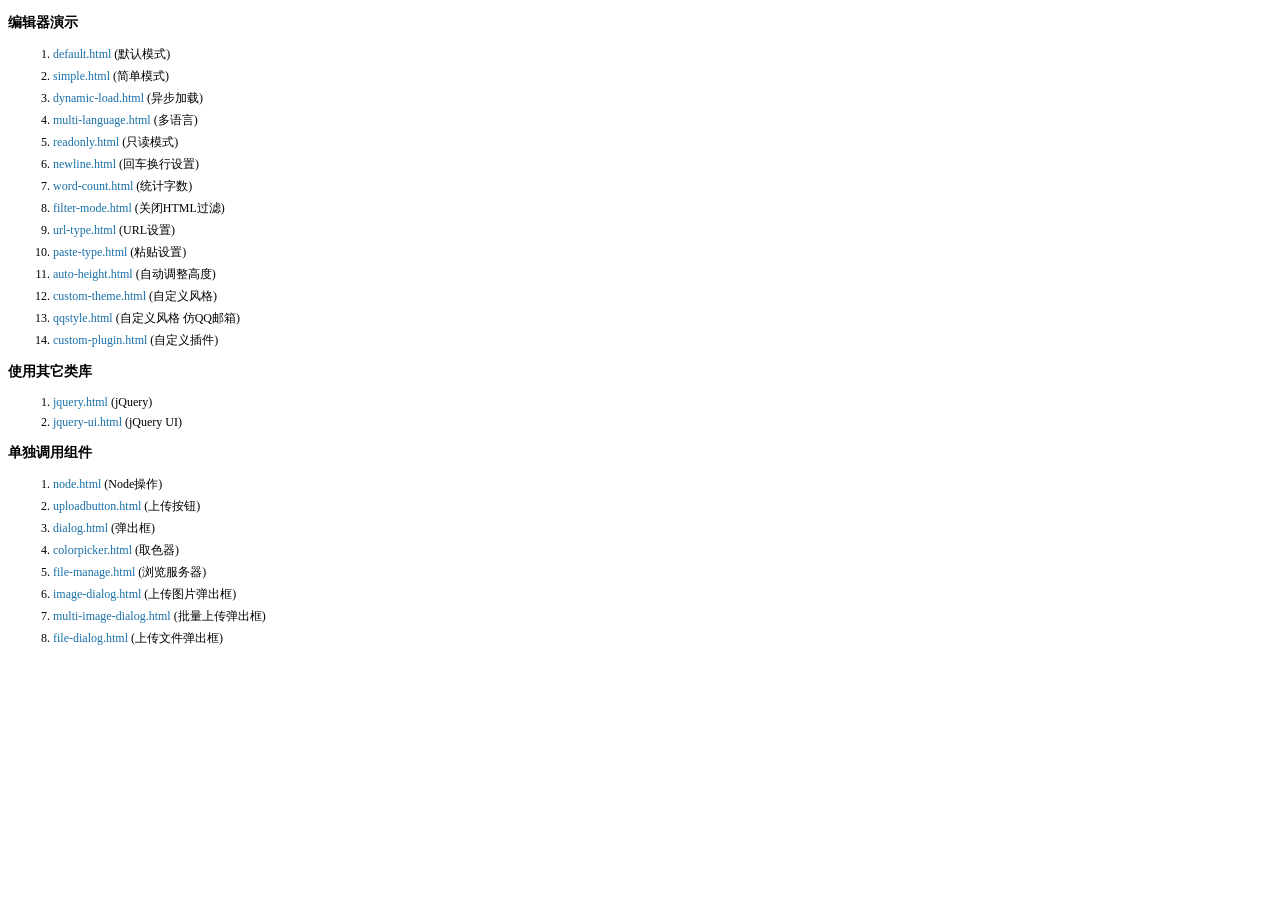
<file: taotao-manage-web/src/main/webapp/WEB-INF/js/kindeditor-4.1.10/examples/index.html>
<!doctype html>
<html>
	<head>
		<meta charset="utf-8" />
		<title>KindEditor Examples</title>
		<style>
			body {
				font-size: 12px;
				font-family: Tahoma, Simsun;
			}
			h3 {
				font-size: 14px;
			}
			a {
				color: #1870a9;
				text-decoration: none;
			}
			a:hover {
				color: #BC2A4D;
			}
			li {
				margin: 5px;
			}
		</style>
	</head>
	<body>
		<h3>编辑器演示</h3>
		<ol>
			<li><a href="default.html" target="_blank">default.html</a> (默认模式)</li>
			<li><a href="simple.html" target="_blank">simple.html</a> (简单模式)</li>
			<li><a href="dynamic-load.html" target="_blank">dynamic-load.html</a> (异步加载)</li>
			<li><a href="multi-language.html" target="_blank">multi-language.html</a> (多语言)</li>
			<li><a href="readonly.html" target="_blank">readonly.html</a> (只读模式)</li>
			<li><a href="newline.html" target="_blank">newline.html</a> (回车换行设置)</li>
			<li><a href="word-count.html" target="_blank">word-count.html</a> (统计字数)</li>
			<li><a href="filter-mode.html" target="_blank">filter-mode.html</a> (关闭HTML过滤)</li>
			<li><a href="url-type.html" target="_blank">url-type.html</a> (URL设置)</li>
			<li><a href="paste-type.html" target="_blank">paste-type.html</a> (粘贴设置)</li>
			<li><a href="auto-height.html" target="_blank">auto-height.html</a> (自动调整高度)</li>
			<li><a href="custom-theme.html" target="_blank">custom-theme.html</a> (自定义风格)</li>
			<li><a href="qqstyle.html" target="_blank">qqstyle.html</a> (自定义风格 仿QQ邮箱)</li>
			<li><a href="custom-plugin.html" target="_blank">custom-plugin.html</a> (自定义插件)</li>
		</ol>
		<h3>使用其它类库</h3>
		<ol>
			<li><a href="jquery.html" target="_blank">jquery.html</a> (jQuery)</li>
			<li><a href="jquery-ui.html" target="_blank">jquery-ui.html</a> (jQuery UI)</li>
		</ol>
		<h3>单独调用组件</h3>
		<ol>
			<li><a href="node.html" target="_blank">node.html</a> (Node操作)</li>
			<li><a href="uploadbutton.html" target="_blank">uploadbutton.html</a> (上传按钮)</li>
			<li><a href="dialog.html" target="_blank">dialog.html</a> (弹出框)</li>
			<li><a href="colorpicker.html" target="_blank">colorpicker.html</a> (取色器)</li>
			<li><a href="file-manage.html" target="_blank">file-manage.html</a> (浏览服务器)</li>
			<li><a href="image-dialog.html" target="_blank">image-dialog.html</a> (上传图片弹出框)</li>
			<li><a href="multi-image-dialog.html" target="_blank">multi-image-dialog.html</a> (批量上传弹出框)</li>
			<li><a href="file-dialog.html" target="_blank">file-dialog.html</a> (上传文件弹出框)</li>
		</ol>
	</body>
</html>
</file>
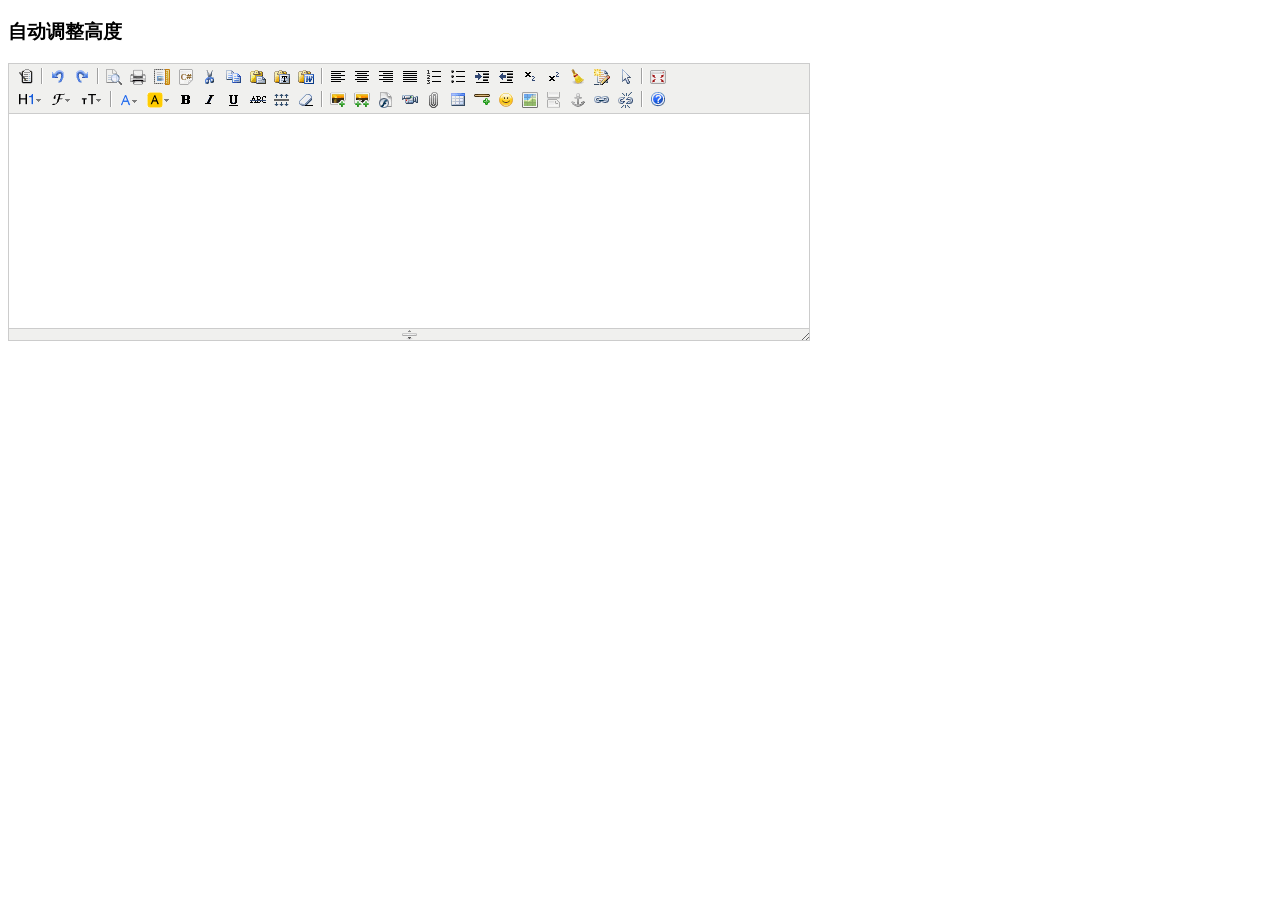
<file: taotao-manage-web/src/main/webapp/WEB-INF/js/kindeditor-4.1.10/examples/auto-height.html>
<!doctype html>
<html>
	<head>
		<meta charset="utf-8" />
		<title>Auto Height Examples</title>
		<style>
			form {
				margin: 0;
			}
			textarea {
				display: block;
			}
		</style>
		<link rel="stylesheet" href="../themes/default/default.css" />
		<script charset="utf-8" src="../kindeditor-min.js"></script>
		<script charset="utf-8" src="../lang/zh_CN.js"></script>
		<script>
			KindEditor.ready(function(K) {
				K.create('textarea[name="content"]', {
					autoHeightMode : true,
					afterCreate : function() {
						this.loadPlugin('autoheight');
					}
				});
			});
		</script>
	</head>
	<body>
		<h3>自动调整高度</h3>
		<form>
			<textarea name="content" style="width:800px;height:200px;"></textarea>
		</form>
	</body>
</html>
</file>
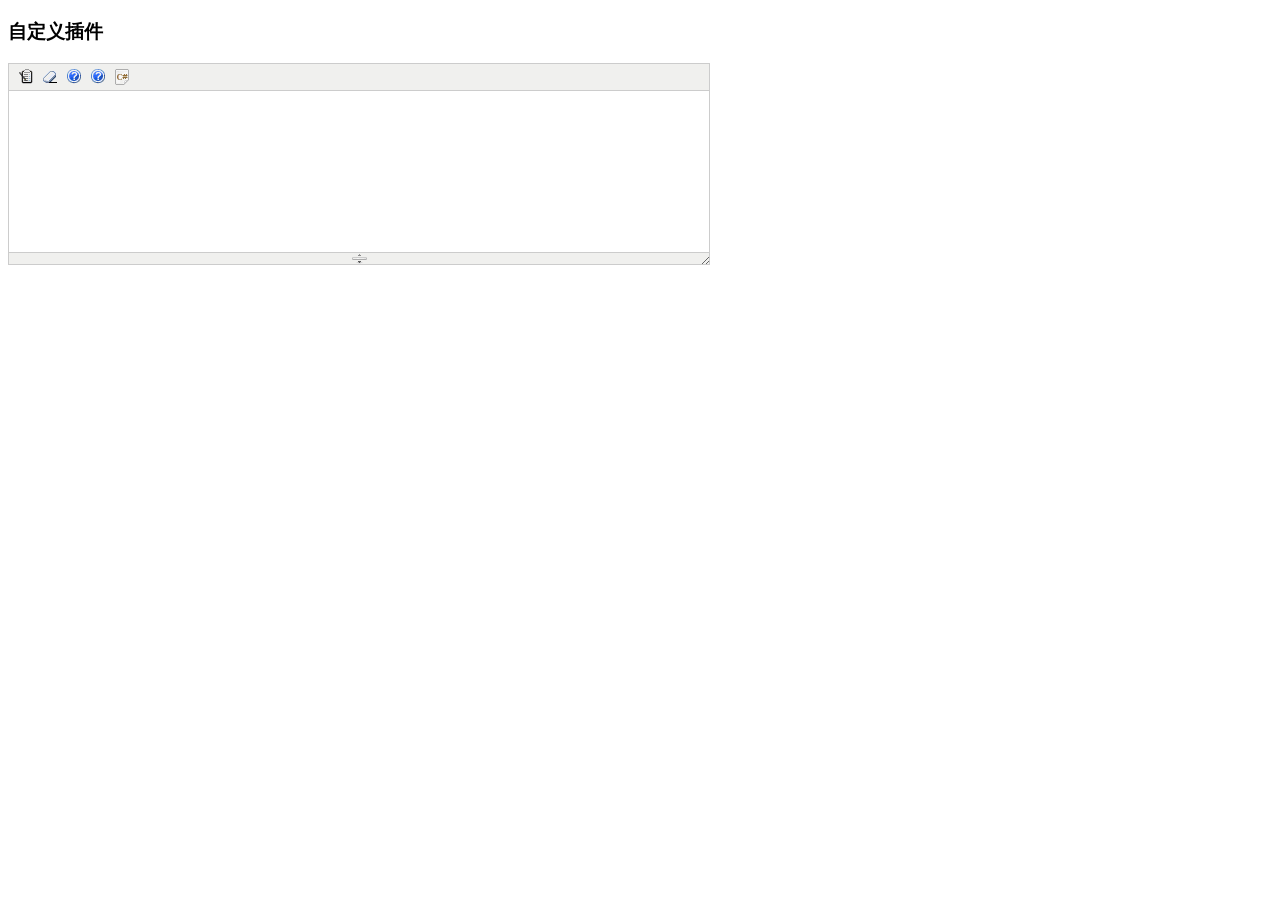
<file: taotao-manage-web/src/main/webapp/WEB-INF/js/kindeditor-4.1.10/examples/custom-plugin.html>
<!doctype html>
<html>
	<head>
		<meta charset="utf-8" />
		<title>Custom Plugin Examples</title>
		<style>
			form {
				margin: 0;
			}
			textarea {
				display: block;
			}
			.ke-icon-example1 {
				background-image: url(../themes/default/default.gif);
				background-position: 0px -672px;
				width: 16px;
				height: 16px;
			}
			.ke-icon-example2 {
				background-image: url(../themes/default/default.gif);
				background-position: 0px -672px;
				width: 16px;
				height: 16px;
			}
		</style>
		<link rel="stylesheet" href="../themes/default/default.css" />
		<script charset="utf-8" src="../kindeditor-min.js"></script>
		<script charset="utf-8" src="../lang/zh_CN.js"></script>
		<script>
			// 自定义插件 #1
			KindEditor.lang({
				example1 : '插入HTML'
			});
			KindEditor.plugin('example1', function(K) {
				var self = this, name = 'example1';
				self.clickToolbar(name, function() {
					self.insertHtml('<strong>测试内容</strong>');
				});
			});
			// 自定义插件 #2
			KindEditor.lang({
				example2 : 'CLASS样式'
			});
			KindEditor.plugin('example2', function(K) {
				var self = this, name = 'example2';
				function click(value) {
					var cmd = self.cmd;
					if (value === 'adv_strikethrough') {
						cmd.wrap('<span style="background-color:#e53333;text-decoration:line-through;"></span>');
					} else {
						cmd.wrap('<span class="' + value + '"></span>');
					}
					cmd.select();
					self.hideMenu();
				}
				self.clickToolbar(name, function() {
					var menu = self.createMenu({
						name : name,
						width : 150
					});
					menu.addItem({
						title : '红底白字',
						click : function() {
							click('red');
						}
					});
					menu.addItem({
						title : '绿底白字',
						click : function() {
							click('green');
						}
					});
					menu.addItem({
						title : '黄底白字',
						click : function() {
							click('yellow');
						}
					});
					menu.addItem({
						title : '自定义删除线',
						click : function() {
							click('adv_strikethrough');
						}
					});
				});
			});
			KindEditor.ready(function(K) {
				K.create('#content1', {
					cssPath : ['../plugins/code/prettify.css', 'index.css'],
					items : ['source', 'removeformat', 'example1', 'example2', 'code']
				});
			});
		</script>
	</head>
	<body>
		<h3>自定义插件</h3>
		<textarea id="content1" name="content" style="width:700px;height:200px;visibility:hidden;"></textarea>
	</body>
</html>
</file>
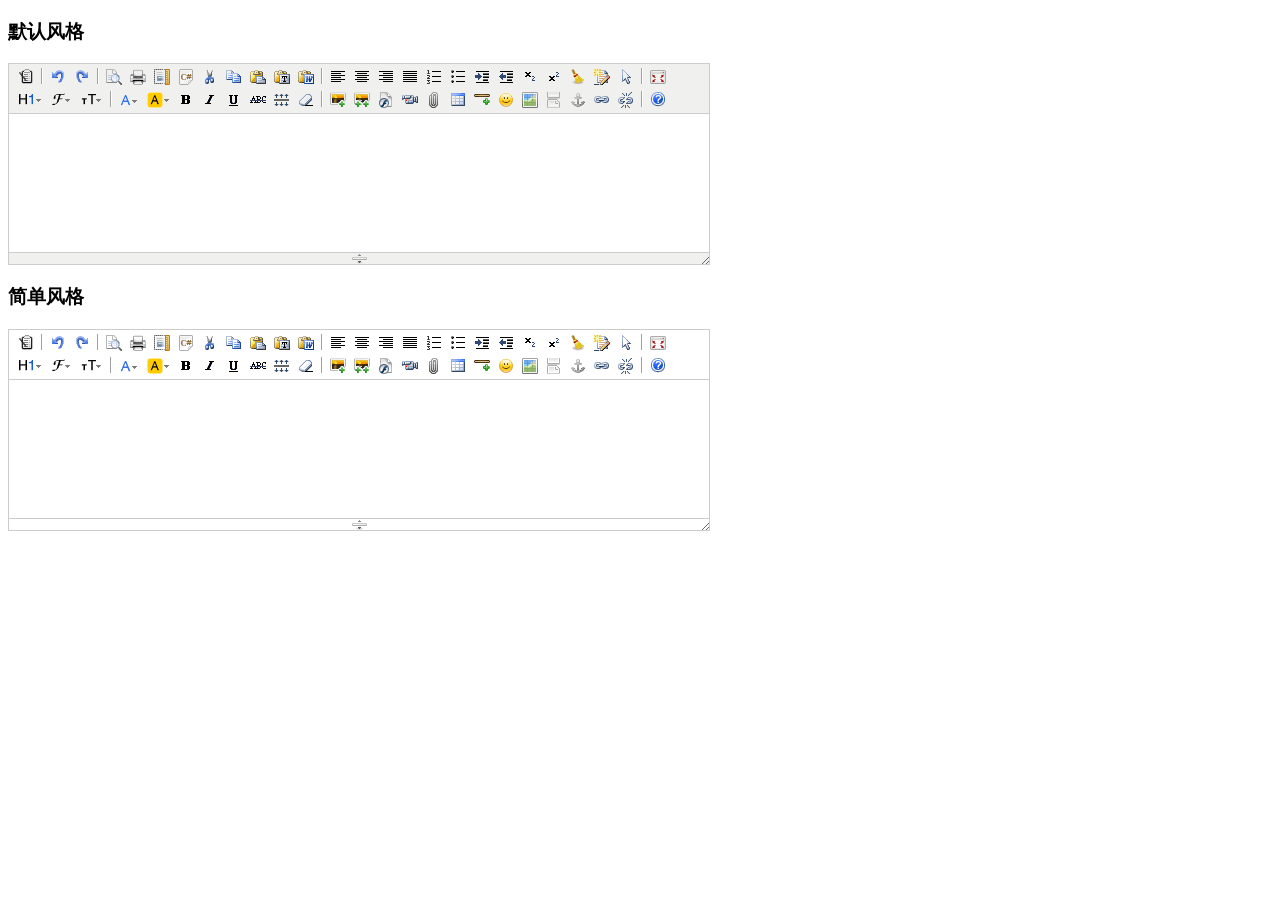
<file: taotao-manage-web/src/main/webapp/WEB-INF/js/kindeditor-4.1.10/examples/custom-theme.html>
<!doctype html>
<html>
	<head>
		<meta charset="utf-8" />
		<title>Custom Theme Examples</title>
		<style>
			form {
				margin: 0;
			}
			textarea {
				display: block;
			}
		</style>
		<link rel="stylesheet" href="../themes/default/default.css" />
		<script charset="utf-8" src="../kindeditor-min.js"></script>
		<script charset="utf-8" src="../lang/zh_CN.js"></script>
		<script>
			KindEditor.ready(function(K) {
				K.create('#content1', {
					themeType : 'default'
				});
				K.create('#content2', {
					themeType : 'simple'
				});
			});
		</script>
	</head>
	<body>
		<h3>默认风格</h3>
		<textarea id="content1" name="content" style="width:700px;height:200px;visibility:hidden;"></textarea>
		<h3>简单风格</h3>
		<textarea id="content2" name="content" style="width:700px;height:200px;visibility:hidden;"></textarea>
	</body>
</html>
</file>
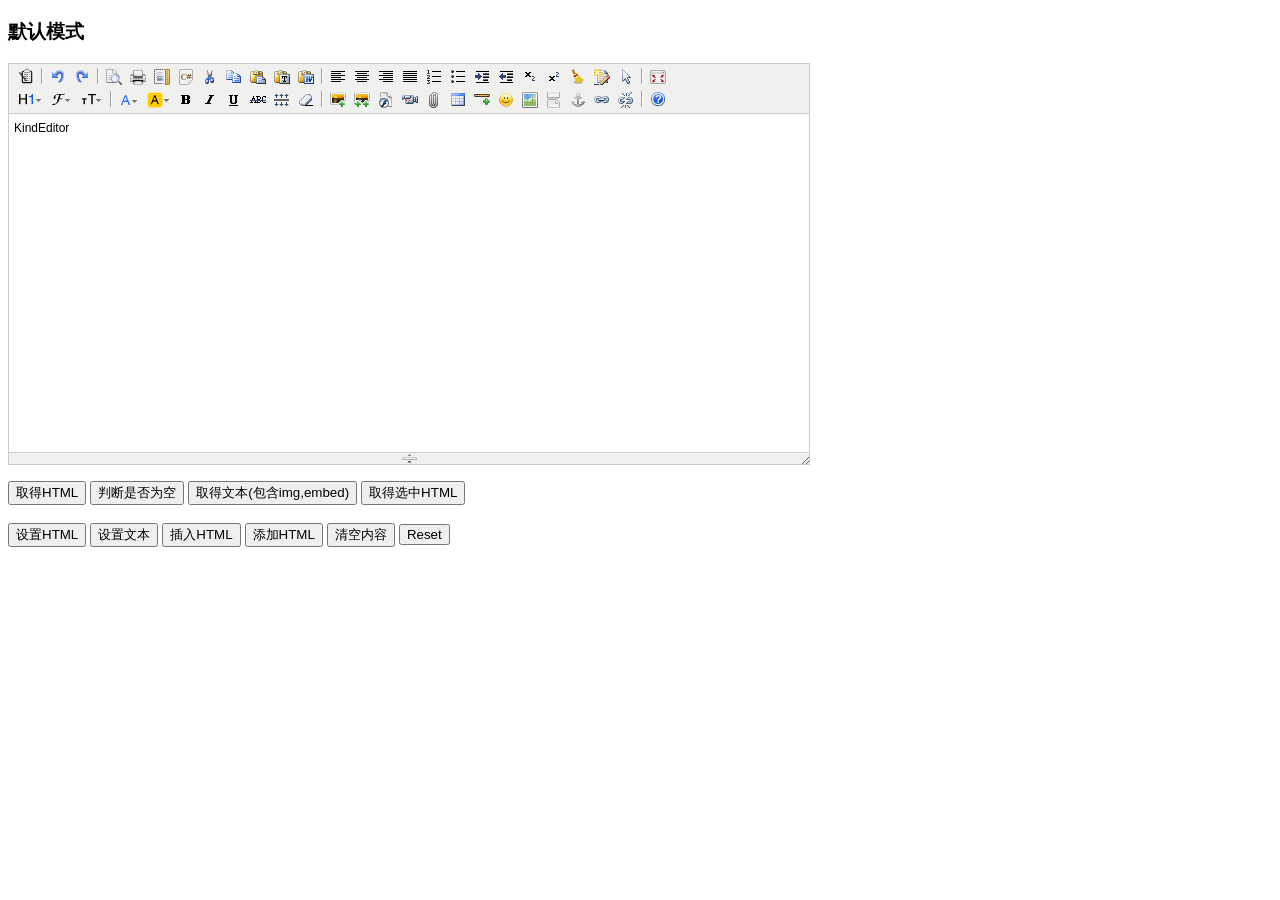
<file: taotao-manage-web/src/main/webapp/WEB-INF/js/kindeditor-4.1.10/examples/default.html>
<!doctype html>
<html>
	<head>
		<meta charset="utf-8" />
		<title>Default Examples</title>
		<style>
			form {
				margin: 0;
			}
			textarea {
				display: block;
			}
		</style>
		<link rel="stylesheet" href="../themes/default/default.css" />
		<script charset="utf-8" src="../kindeditor-min.js"></script>
		<script charset="utf-8" src="../lang/zh_CN.js"></script>
		<script>
			var editor;
			KindEditor.ready(function(K) {
				editor = K.create('textarea[name="content"]', {
					allowFilemanage : true
				});
				K('input[name=getHtml]').click(function(e) {
					alert(editor.html());
				});
				K('input[name=isEmpty]').click(function(e) {
					alert(editor.isEmpty());
				});
				K('input[name=getText]').click(function(e) {
					alert(editor.text());
				});
				K('input[name=selectedHtml]').click(function(e) {
					alert(editor.selectedHtml());
				});
				K('input[name=setHtml]').click(function(e) {
					editor.html('<h3>Hello KindEditor</h3>');
				});
				K('input[name=setText]').click(function(e) {
					editor.text('<h3>Hello KindEditor</h3>');
				});
				K('input[name=insertHtml]').click(function(e) {
					editor.insertHtml('<strong>插入HTML</strong>');
				});
				K('input[name=appendHtml]').click(function(e) {
					editor.appendHtml('<strong>添加HTML</strong>');
				});
				K('input[name=clear]').click(function(e) {
					editor.html('');
				});
			});
		</script>
	</head>
	<body>
		<h3>默认模式</h3>
		<form>
			<textarea name="content" style="width:800px;height:400px;visibility:hidden;">KindEditor</textarea>
			<p>
				<input type="button" name="getHtml" value="取得HTML" />
				<input type="button" name="isEmpty" value="判断是否为空" />
				<input type="button" name="getText" value="取得文本(包含img,embed)" />
				<input type="button" name="selectedHtml" value="取得选中HTML" />
				<br />
				<br />
				<input type="button" name="setHtml" value="设置HTML" />
				<input type="button" name="setText" value="设置文本" />
				<input type="button" name="insertHtml" value="插入HTML" />
				<input type="button" name="appendHtml" value="添加HTML" />
				<input type="button" name="clear" value="清空内容" />
				<input type="reset" name="reset" value="Reset" />
			</p>
		</form>
	</body>
</html>
</file>
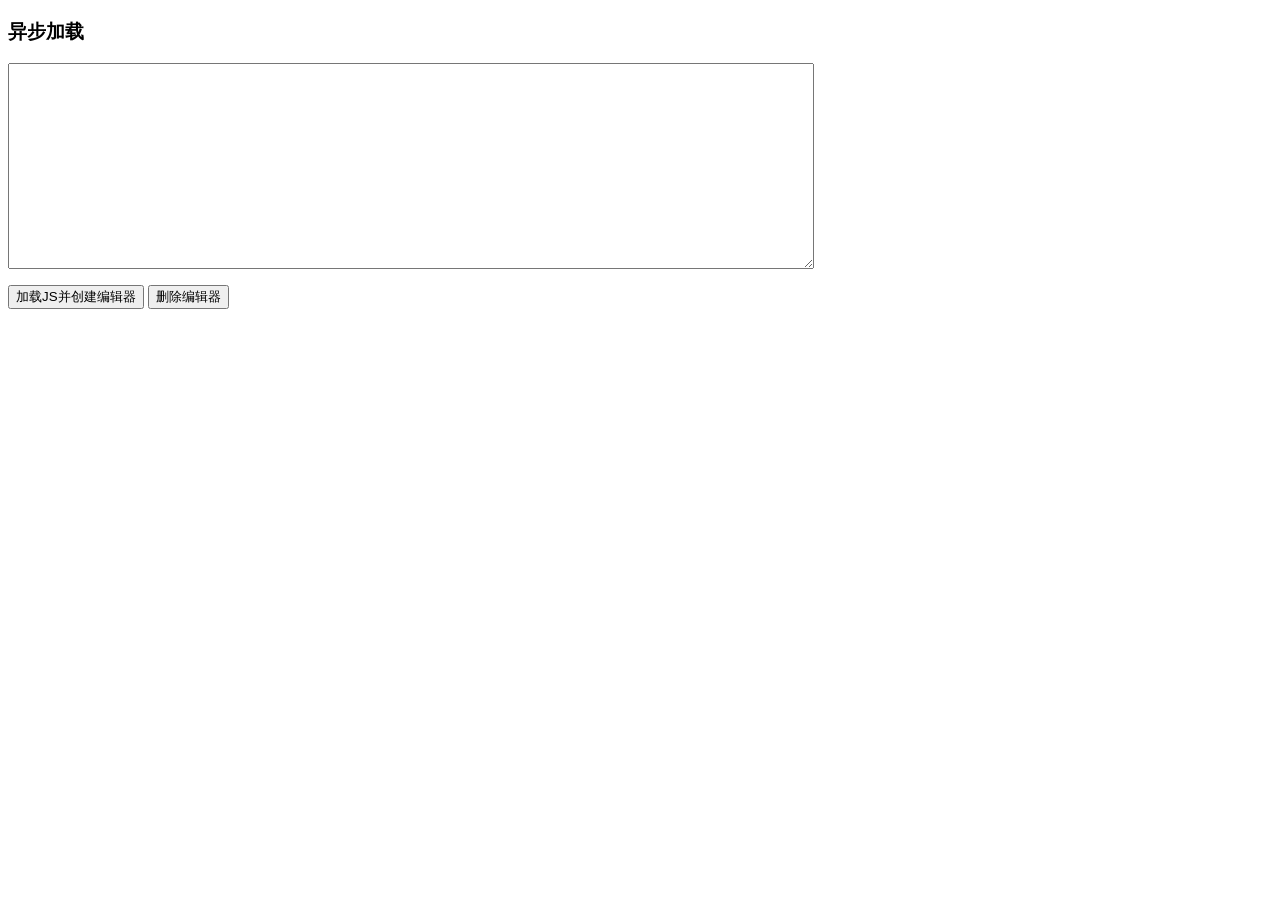
<file: taotao-manage-web/src/main/webapp/WEB-INF/js/kindeditor-4.1.10/examples/dynamic-load.html>
<!doctype html>
<html>
	<head>
		<meta charset="utf-8" />
		<title>Dynamic Load Examples</title>
		<style>
			form {
				margin: 0;
			}
			textarea {
				display: block;
			}
		</style>
		<script charset="utf-8" src="jquery.js"></script>
		<script>
			$(function() {
				$('input[name=load]').click(function() {
					$.getScript('../kindeditor-min.js', function() {
						KindEditor.basePath = '../';
						KindEditor.create('textarea[name="content"]');
					});
				});
				$('input[name=remove]').click(function() {
					KindEditor.remove('textarea[name="content"]');
				});
			});
		</script>
	</head>
	<body>
		<h3>异步加载</h3>
		<form>
			<textarea name="content" style="width:800px;height:200px;"></textarea>
			<p>
				<input type="button" name="load" value="加载JS并创建编辑器" />
				<input type="button" name="remove" value="删除编辑器" />
			</p>
		</form>
	</body>
</html>
</file>
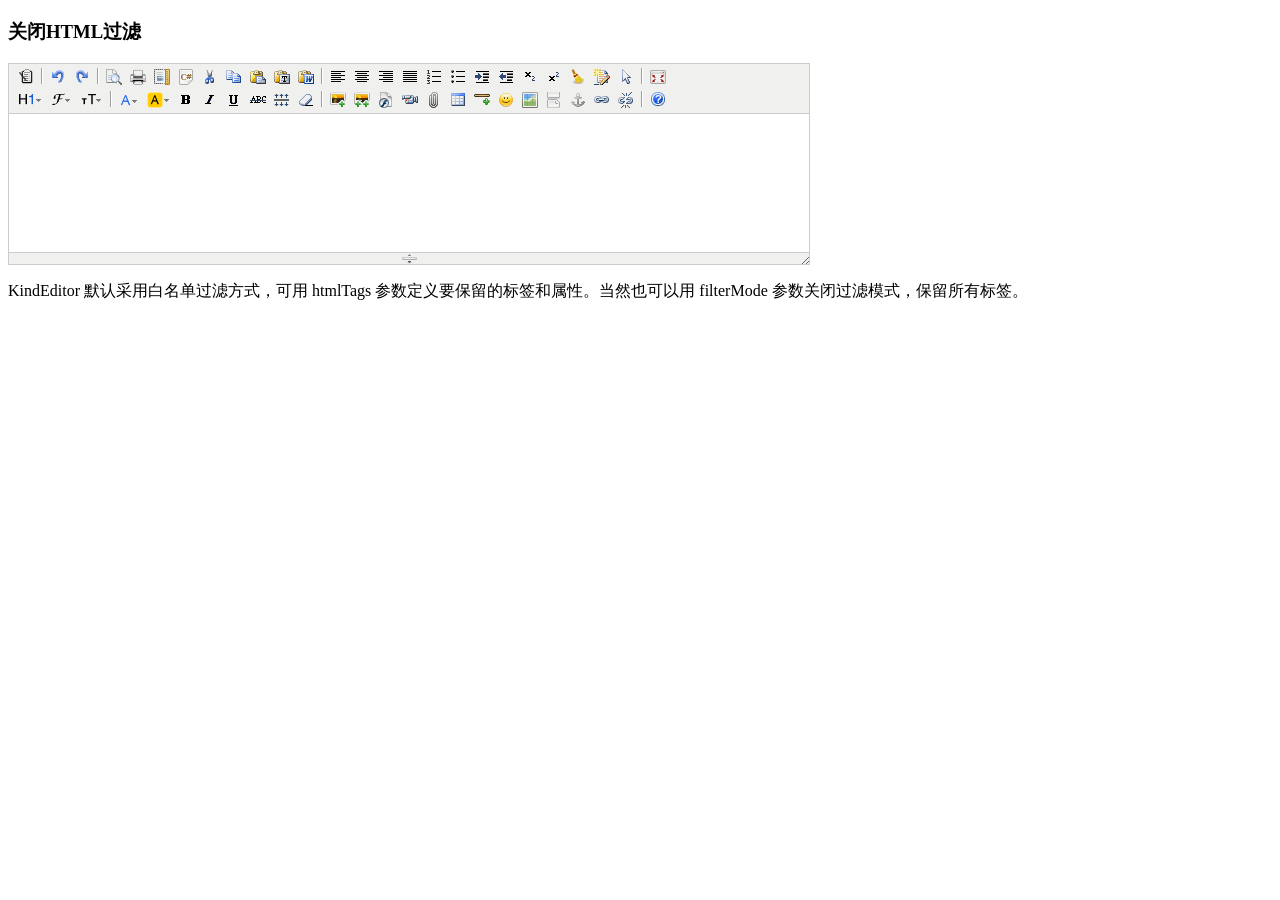
<file: taotao-manage-web/src/main/webapp/WEB-INF/js/kindeditor-4.1.10/examples/filter-mode.html>
<!doctype html>
<html>
	<head>
		<meta charset="utf-8" />
		<title>Filter Mode Examples</title>
		<style>
			form {
				margin: 0;
			}
			textarea {
				display: block;
			}
		</style>
		<link rel="stylesheet" href="../themes/default/default.css" />
		<script charset="utf-8" src="../kindeditor-min.js"></script>
		<script charset="utf-8" src="../lang/zh_CN.js"></script>
		<script>
			KindEditor.ready(function(K) {
				K.create('textarea[name="content"]', {
					filterMode : false
				});
			});
		</script>
	</head>
	<body>
		<h3>关闭HTML过滤</h3>
		<form>
			<textarea name="content" style="width:800px;height:200px;"></textarea>
			<p>
				KindEditor 默认采用白名单过滤方式，可用 htmlTags 参数定义要保留的标签和属性。当然也可以用 filterMode 参数关闭过滤模式，保留所有标签。
			</p>
		</form>
	</body>
</html>
</file>
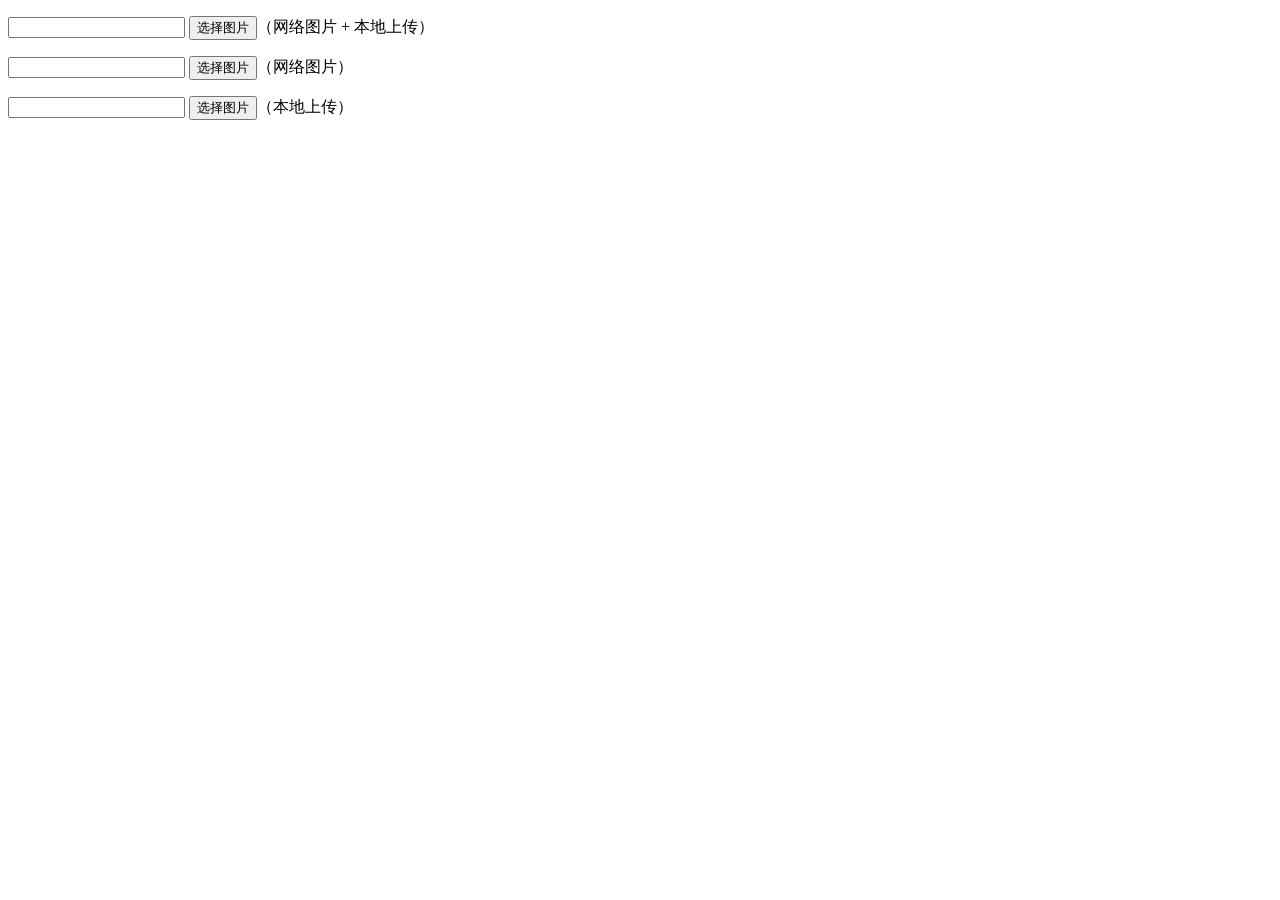
<file: taotao-manage-web/src/main/webapp/WEB-INF/js/kindeditor-4.1.10/examples/image-dialog.html>
<!doctype html>
<html>
	<head>
		<meta charset="utf-8" />
		<title>ImageDialog Examples</title>
		<link rel="stylesheet" href="../themes/default/default.css" />
		<script src="../kindeditor.js"></script>
		<script src="../lang/zh_CN.js"></script>
		<script>
			KindEditor.ready(function(K) {
				var editor = K.editor({
					allowFilemanage : true
				});
				K('#image1').click(function() {
					editor.loadPlugin('image', function() {
						editor.plugin.imageDialog({
							imageUrl : K('#url1').val(),
							clickFn : function(url, title, width, height, border, align) {
								K('#url1').val(url);
								editor.hideDialog();
							}
						});
					});
				});
				K('#image2').click(function() {
					editor.loadPlugin('image', function() {
						editor.plugin.imageDialog({
							showLocal : false,
							imageUrl : K('#url2').val(),
							clickFn : function(url, title, width, height, border, align) {
								K('#url2').val(url);
								editor.hideDialog();
							}
						});
					});
				});
				K('#image3').click(function() {
					editor.loadPlugin('image', function() {
						editor.plugin.imageDialog({
							showRemote : false,
							imageUrl : K('#url3').val(),
							clickFn : function(url, title, width, height, border, align) {
								K('#url3').val(url);
								editor.hideDialog();
							}
						});
					});
				});
			});
		</script>
	</head>
	<body>
		<p><input type="text" id="url1" value="" /> <input type="button" id="image1" value="选择图片" />（网络图片 + 本地上传）</p>
		<p><input type="text" id="url2" value="" /> <input type="button" id="image2" value="选择图片" />（网络图片）</p>
		<p><input type="text" id="url3" value="" /> <input type="button" id="image3" value="选择图片" />（本地上传）</p>
	</body>
</html>
</file>
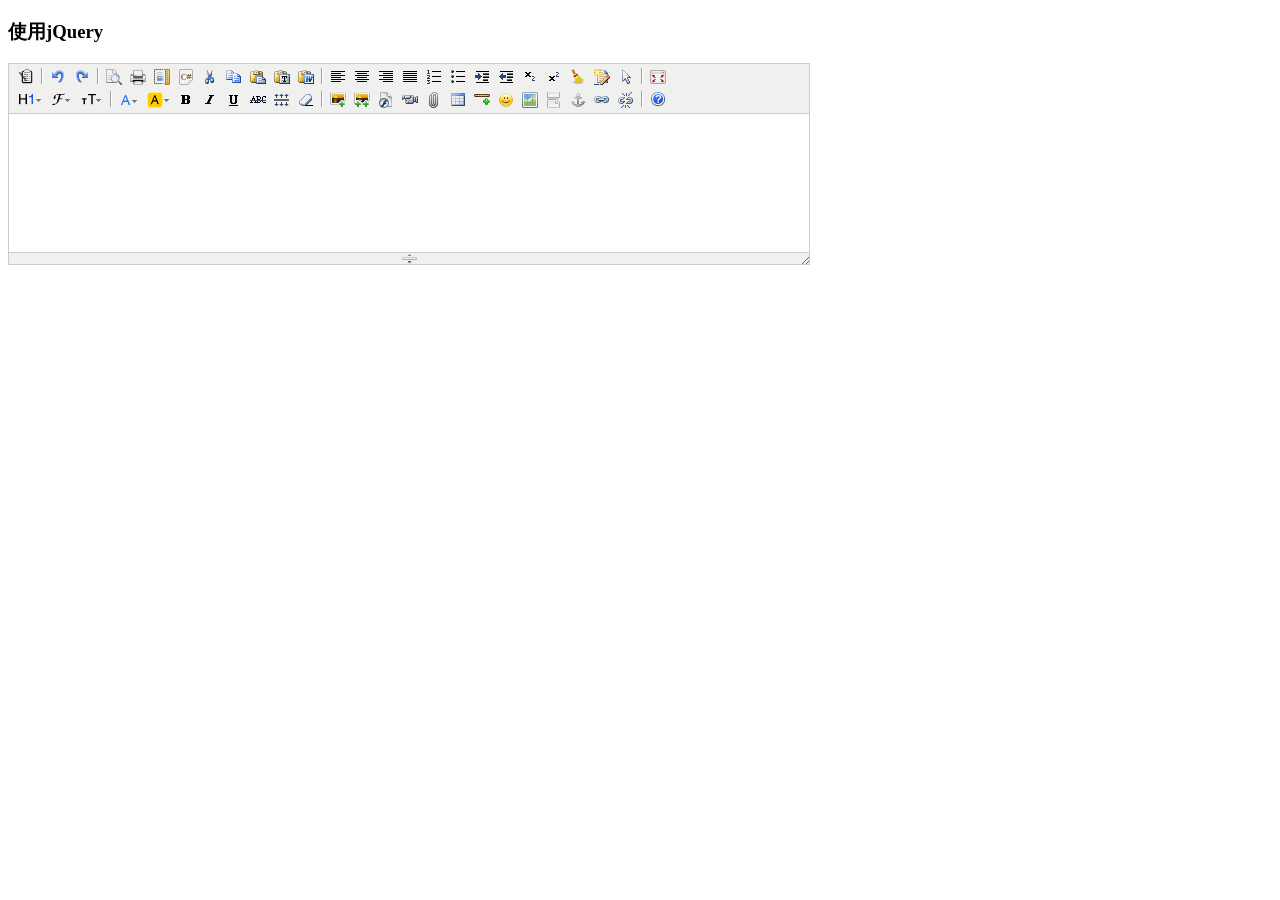
<file: taotao-manage-web/src/main/webapp/WEB-INF/js/kindeditor-4.1.10/examples/jquery.html>
<!doctype html>
<html>
	<head>
		<meta charset="utf-8" />
		<title>With jQuery</title>
		<style>
			form {
				margin: 0;
			}
			textarea {
				display: block;
			}
		</style>
		<link rel="stylesheet" href="../themes/default/default.css" />
		<script charset="utf-8" src="jquery.js"></script>
		<script charset="utf-8" src="../kindeditor-min.js"></script>
		<script charset="utf-8" src="../lang/zh_CN.js"></script>
		<script>
			$(function() {
				var editor = KindEditor.create('textarea[name="content"]');
			});
		</script>
	</head>
	<body>
		<h3>使用jQuery</h3>
		<form>
			<textarea name="content" style="width:800px;height:200px;"></textarea>
		</form>
	</body>
</html>
</file>
<file: taotao-manage-web/src/main/webapp/WEB-INF/js/kindeditor-4.1.10/themes/default/default.css>
/* common */
.ke-inline-block {
	display: -moz-inline-stack;
	display: inline-block;
	vertical-align: middle;
	zoom: 1;
	*display: inline;
}
.ke-clearfix {
	zoom: 1;
}
.ke-clearfix:after {
	content: ".";
	display: block;
	clear: both;
	font-size: 0;
	height: 0;
	line-height: 0;
	visibility: hidden;
}
.ke-shadow {
	box-shadow: 1px 1px 3px #A0A0A0;
	-moz-box-shadow: 1px 1px 3px #A0A0A0;
	-webkit-box-shadow: 1px 1px 3px #A0A0A0;
	filter: progid:DXImageTransform.Microsoft.Shadow(color='#A0A0A0', Direction=135, Strength=3);
	background-color: #F0F0EE;
}
.ke-menu a,
.ke-menu a:hover,
.ke-dialog a,
.ke-dialog a:hover {
	color: #337FE5;
	text-decoration: none;
}
/* icons */
.ke-icon-source {
	background-position: 0px 0px;
	width: 16px;
	height: 16px;
}
.ke-icon-preview {
	background-position: 0px -16px;
	width: 16px;
	height: 16px;
}
.ke-icon-print {
	background-position: 0px -32px;
	width: 16px;
	height: 16px;
}
.ke-icon-undo {
	background-position: 0px -48px;
	width: 16px;
	height: 16px;
}
.ke-icon-redo {
	background-position: 0px -64px;
	width: 16px;
	height: 16px;
}
.ke-icon-cut {
	background-position: 0px -80px;
	width: 16px;
	height: 16px;
}
.ke-icon-copy {
	background-position: 0px -96px;
	width: 16px;
	height: 16px;
}
.ke-icon-paste {
	background-position: 0px -112px;
	width: 16px;
	height: 16px;
}
.ke-icon-selectall {
	background-position: 0px -128px;
	width: 16px;
	height: 16px;
}
.ke-icon-justifyleft {
	background-position: 0px -144px;
	width: 16px;
	height: 16px;
}
.ke-icon-justifycenter {
	background-position: 0px -160px;
	width: 16px;
	height: 16px;
}
.ke-icon-justifyright {
	background-position: 0px -176px;
	width: 16px;
	height: 16px;
}
.ke-icon-justifyfull {
	background-position: 0px -192px;
	width: 16px;
	height: 16px;
}
.ke-icon-insertorderedlist {
	background-position: 0px -208px;
	width: 16px;
	height: 16px;
}
.ke-icon-insertunorderedlist {
	background-position: 0px -224px;
	width: 16px;
	height: 16px;
}
.ke-icon-indent {
	background-position: 0px -240px;
	width: 16px;
	height: 16px;
}
.ke-icon-outdent {
	background-position: 0px -256px;
	width: 16px;
	height: 16px;
}
.ke-icon-subscript {
	background-position: 0px -272px;
	width: 16px;
	height: 16px;
}
.ke-icon-superscript {
	background-position: 0px -288px;
	width: 16px;
	height: 16px;
}
.ke-icon-date {
	background-position: 0px -304px;
	width: 25px;
	height: 16px;
}
.ke-icon-time {
	background-position: 0px -320px;
	width: 25px;
	height: 16px;
}
.ke-icon-formatblock {
	background-position: 0px -336px;
	width: 25px;
	height: 16px;
}
.ke-icon-fontname {
	background-position: 0px -352px;
	width: 21px;
	height: 16px;
}
.ke-icon-fontsize {
	background-position: 0px -368px;
	width: 23px;
	height: 16px;
}
.ke-icon-forecolor {
	background-position: 0px -384px;
	width: 20px;
	height: 16px;
}
.ke-icon-hilitecolor {
	background-position: 0px -400px;
	width: 23px;
	height: 16px;
}
.ke-icon-bold {
	background-position: 0px -416px;
	width: 16px;
	height: 16px;
}
.ke-icon-italic {
	background-position: 0px -432px;
	width: 16px;
	height: 16px;
}
.ke-icon-underline {
	background-position: 0px -448px;
	width: 16px;
	height: 16px;
}
.ke-icon-strikethrough {
	background-position: 0px -464px;
	width: 16px;
	height: 16px;
}
.ke-icon-removeformat {
	background-position: 0px -480px;
	width: 16px;
	height: 16px;
}
.ke-icon-image {
	background-position: 0px -496px;
	width: 16px;
	height: 16px;
}
.ke-icon-flash {
	background-position: 0px -512px;
	width: 16px;
	height: 16px;
}
.ke-icon-media {
	background-position: 0px -528px;
	width: 16px;
	height: 16px;
}
.ke-icon-div {
	background-position: 0px -544px;
	width: 16px;
	height: 16px;
}
.ke-icon-formula {
	background-position: 0px -576px;
	width: 16px;
	height: 16px;
}
.ke-icon-hr {
	background-position: 0px -592px;
	width: 16px;
	height: 16px;
}
.ke-icon-emoticons {
	background-position: 0px -608px;
	width: 16px;
	height: 16px;
}
.ke-icon-link {
	background-position: 0px -624px;
	width: 16px;
	height: 16px;
}
.ke-icon-unlink {
	background-position: 0px -640px;
	width: 16px;
	height: 16px;
}
.ke-icon-fullscreen {
	background-position: 0px -656px;
	width: 16px;
	height: 16px;
}
.ke-icon-about {
	background-position: 0px -672px;
	width: 16px;
	height: 16px;
}
.ke-icon-plainpaste {
	background-position: 0px -704px;
	width: 16px;
	height: 16px;
}
.ke-icon-wordpaste {
	background-position: 0px -720px;
	width: 16px;
	height: 16px;
}
.ke-icon-table {
	background-position: 0px -784px;
	width: 16px;
	height: 16px;
}
.ke-icon-tablemenu {
	background-position: 0px -768px;
	width: 16px;
	height: 16px;
}
.ke-icon-tableinsert {
	background-position: 0px -784px;
	width: 16px;
	height: 16px;
}
.ke-icon-tabledelete {
	background-position: 0px -800px;
	width: 16px;
	height: 16px;
}
.ke-icon-tablecolinsertleft {
	background-position: 0px -816px;
	width: 16px;
	height: 16px;
}
.ke-icon-tablecolinsertright {
	background-position: 0px -832px;
	width: 16px;
	height: 16px;
}
.ke-icon-tablerowinsertabove {
	background-position: 0px -848px;
	width: 16px;
	height: 16px;
}
.ke-icon-tablerowinsertbelow {
	background-position: 0px -864px;
	width: 16px;
	height: 16px;
}
.ke-icon-tablecoldelete {
	background-position: 0px -880px;
	width: 16px;
	height: 16px;
}
.ke-icon-tablerowdelete {
	background-position: 0px -896px;
	width: 16px;
	height: 16px;
}
.ke-icon-tablecellprop {
	background-position: 0px -912px;
	width: 16px;
	height: 16px;
}
.ke-icon-tableprop {
	background-position: 0px -928px;
	width: 16px;
	height: 16px;
}
.ke-icon-checked {
	background-position: 0px -944px;
	width: 16px;
	height: 16px;
}
.ke-icon-code {
	background-position: 0px -960px;
	width: 16px;
	height: 16px;
}
.ke-icon-map {
	background-position: 0px -976px;
	width: 16px;
	height: 16px;
}
.ke-icon-baidumap {
	background-position: 0px -976px;
	width: 16px;
	height: 16px;
}
.ke-icon-lineheight {
	background-position: 0px -992px;
	width: 16px;
	height: 16px;
}
.ke-icon-clearhtml {
	background-position: 0px -1008px;
	width: 16px;
	height: 16px;
}
.ke-icon-pagebreak {
	background-position: 0px -1024px;
	width: 16px;
	height: 16px;
}
.ke-icon-insertfile {
	background-position: 0px -1040px;
	width: 16px;
	height: 16px;
}
.ke-icon-quickformat {
	background-position: 0px -1056px;
	width: 16px;
	height: 16px;
}
.ke-icon-template {
	background-position: 0px -1072px;
	width: 16px;
	height: 16px;
}
.ke-icon-tablecellsplit {
	background-position: 0px -1088px;
	width: 16px;
	height: 16px;
}
.ke-icon-tablerowmerge {
	background-position: 0px -1104px;
	width: 16px;
	height: 16px;
}
.ke-icon-tablerowsplit {
	background-position: 0px -1120px;
	width: 16px;
	height: 16px;
}
.ke-icon-tablecolmerge {
	background-position: 0px -1136px;
	width: 16px;
	height: 16px;
}
.ke-icon-tablecolsplit {
	background-position: 0px -1152px;
	width: 16px;
	height: 16px;
}
.ke-icon-anchor {
	background-position: 0px -1168px;
	width: 16px;
	height: 16px;
}
.ke-icon-search {
	background-position: 0px -1184px;
	width: 16px;
	height: 16px;
}
.ke-icon-new {
	background-position: 0px -1200px;
	width: 16px;
	height: 16px;
}
.ke-icon-specialchar {
	background-position: 0px -1216px;
	width: 16px;
	height: 16px;
}
.ke-icon-multiimage {
	background-position: 0px -1232px;
	width: 16px;
	height: 16px;
}
/* container */
.ke-container {
	display: block;
	border: 1px solid #CCCCCC;
	background-color: #FFF;
	overflow: hidden;
	margin: 0;
	padding: 0;
}
/* toolbar */
.ke-toolbar {
	border-bottom: 1px solid #CCC;
	background-color: #F0F0EE;
	padding: 2px 5px;
	text-align: left;
	overflow: hidden;
	zoom: 1;
}
.ke-toolbar-icon {
	background-repeat: no-repeat;
	font-size: 0;
	line-height: 0;
	overflow: hidden;
	display: block;
}
.ke-toolbar-icon-url {
	background-image: url(default.png);
}
.ke-toolbar .ke-outline {
	border: 1px solid #F0F0EE;
	margin: 1px;
	padding: 1px 2px;
	font-size: 0;
	line-height: 0;
	overflow: hidden;
	cursor: pointer;
	display: block;
	float: left;
}
.ke-toolbar .ke-on {
	border: 1px solid #5690D2;
}
.ke-toolbar .ke-selected {
	border: 1px solid #5690D2;
	background-color: #E9EFF6;
}
.ke-toolbar .ke-disabled {
	cursor: default;
}
.ke-toolbar .ke-separator {
	height: 16px;
	margin: 2px 3px;
	border-left: 1px solid #A0A0A0;
	border-right: 1px solid #FFFFFF;
	border-top:0;
	border-bottom:0;
	width: 0;
	font-size: 0;
	line-height: 0;
	overflow: hidden;
	display: block;
	float: left;
}
.ke-toolbar .ke-hr {
	overflow: hidden;
	height: 1px;
	clear: both;
}
/* edit */
.ke-edit {
	padding: 0;
}
.ke-edit-iframe,
.ke-edit-textarea {
	border: 0;
	margin: 0;
	padding: 0;
	overflow: auto;
}
.ke-edit-textarea {
	font: 12px/1.5 "Consolas", "Monaco", "Bitstream Vera Sans Mono", "Courier New", Courier, monospace;
	color: #000;
	overflow: auto;
	resize: none;
}
.ke-edit-textarea:focus {
	outline: none;
}
/* statusbar */
.ke-statusbar {
	position: relative;
	background-color: #F0F0EE;
	border-top: 1px solid #CCCCCC;
	font-size: 0;
	line-height: 0;
	*height: 12px;
	overflow: hidden;
	text-align: center;
	cursor: s-resize;
}
.ke-statusbar-center-icon {
	background-position: -0px -754px;
	width: 15px;
	height: 11px;
	background-image: url(default.png);
}
.ke-statusbar-right-icon {
	position: absolute;
	right: 0;
	bottom: 0;
	cursor: se-resize;
	background-position: -5px -741px;
	width: 11px;
	height: 11px;
	background-image: url(default.png);
}
/* menu */
.ke-menu {
	border: 1px solid #A0A0A0;
	background-color: #F1F1F1;
	color: #222222;
	padding: 2px;
	font-family: "sans serif",tahoma,verdana,helvetica;
	font-size: 12px;
	text-align: left;
	overflow: hidden;
}
.ke-menu-item {
	border: 1px solid #F1F1F1;
	background-color: #F1F1F1;
	color: #222222;
	height: 24px;
	overflow: hidden;
	cursor: pointer;
}
.ke-menu-item-on {
	border: 1px solid #5690D2;
	background-color: #E9EFF6;
}
.ke-menu-item-left {
	width: 27px;
	text-align: center;
	overflow: hidden;
}
.ke-menu-item-center {
	width: 0;
	height: 24px;
	border-left: 1px solid #E3E3E3;
	border-right: 1px solid #FFFFFF;
	border-top: 0;
	border-bottom: 0;
}
.ke-menu-item-center-on {
	border-left: 1px solid #E9EFF6;
	border-right: 1px solid #E9EFF6;
}
.ke-menu-item-right {
	border: 0;
	padding: 0 0 0 5px;
	line-height: 24px;
	text-align: left;
	overflow: hidden;
}
.ke-menu-separator {
	margin: 2px 0;
	height: 0;
	overflow: hidden;
	border-top: 1px solid #CCCCCC;
	border-bottom: 1px solid #FFFFFF;
	border-left: 0;
	border-right: 0;
}
/* colorpicker */
.ke-colorpicker {
	border: 1px solid #A0A0A0;
	background-color: #F1F1F1;
	color: #222222;
	padding: 2px;
}
.ke-colorpicker-table {
	border:0;
	margin:0;
	padding:0;
	border-collapse: separate;
}
.ke-colorpicker-cell {
	font-size: 0;
	line-height: 0;
	border: 1px solid #F0F0EE;
	cursor: pointer;
	margin:3px;
	padding:0;
}
.ke-colorpicker-cell-top {
	font-family: "sans serif",tahoma,verdana,helvetica;
	font-size: 12px;
	line-height: 24px;
	border: 1px solid #F0F0EE;
	cursor: pointer;
	margin:0;
	padding:0;
	text-align: center;
}
.ke-colorpicker-cell-on {
	border: 1px solid #5690D2;
}
.ke-colorpicker-cell-selected {
	border: 1px solid #2446AB;
}
.ke-colorpicker-cell-color {
	width: 14px;
	height: 14px;
	margin: 3px;
	padding: 0;
	border: 0;
}
/* dialog */
.ke-dialog {
	position: absolute;
	margin: 0;
	padding: 0;
}
.ke-dialog .ke-header {
	width: 100%;
	margin-bottom: 10px;
}
.ke-dialog .ke-header .ke-left {
	float: left;
}
.ke-dialog .ke-header .ke-right {
	float: right;
}
.ke-dialog .ke-header label {
	margin-right: 0;
	cursor: pointer;
	font-weight: normal;
	display: inline;
	vertical-align: top;
}
.ke-dialog-content {
	background-color: #FFF;
	width: 100%;
	height: 100%;
	color: #333;
	border: 1px solid #A0A0A0;
}
.ke-dialog-shadow {
	position: absolute;
	z-index: -1;
	top: 0;
	left: 0;
	width: 100%;
	height: 100%;
	box-shadow: 3px 3px 7px #999;
	-moz-box-shadow: 3px 3px 7px #999;
	-webkit-box-shadow: 3px 3px 7px #999;
	filter: progid:DXImageTransform.Microsoft.Blur(PixelRadius='3', MakeShadow='true', ShadowOpacity='0.4');
	background-color: #F0F0EE;
}
.ke-dialog-header {
	border:0;
	margin:0;
	padding: 0 10px;
	background: url(background.png) repeat scroll 0 0 #F0F0EE;
	border-bottom: 1px solid #CFCFCF;
	height: 24px;
	font: 12px/24px "sans serif",tahoma,verdana,helvetica;
	text-align: left;
	color: #222;
	cursor: move;
}
.ke-dialog-icon-close {
	display: block;
	background: url(default.png) no-repeat scroll 0px -688px;
	width: 16px;
	height: 16px;
	position: absolute;
	right: 6px;
	top: 6px;
	cursor: pointer;
}
.ke-dialog-body {
	font: 12px/1.5 "sans serif",tahoma,verdana,helvetica;
	text-align: left;
	overflow: hidden;
	width: 100%;
}
.ke-dialog-body textarea {
	display: block;
	overflow: auto;
	padding: 0;
	resize: none;
}
.ke-dialog-body textarea:focus,
.ke-dialog-body input:focus,
.ke-dialog-body select:focus {
	outline: none;
}
.ke-dialog-body label {
	margin-right: 10px;
	cursor: pointer;
	display: -moz-inline-stack;
	display: inline-block;
	vertical-align: middle;
	zoom: 1;
	*display: inline;
}
.ke-dialog-body img {
	display: -moz-inline-stack;
	display: inline-block;
	vertical-align: middle;
	zoom: 1;
	*display: inline;
}
.ke-dialog-body select {
	display: -moz-inline-stack;
	display: inline-block;
	vertical-align: middle;
	zoom: 1;
	*display: inline;
	width: auto;
}
.ke-dialog-body .ke-textarea {
	display: block;
	width: 408px;
	height: 260px;
	font-family: "sans serif",tahoma,verdana,helvetica;
	font-size: 12px;
	border-color: #848484 #E0E0E0 #E0E0E0 #848484;
	border-style: solid;
	border-width: 1px;
}
.ke-dialog-body .ke-form {
	margin: 0;
	padding: 0;
}
.ke-dialog-loading {
	position: absolute;
	top: 0;
	left: 1px;
	z-index: 1;
	text-align: center;
}
.ke-dialog-loading-content {
	background: url("../common/loading.gif") no-repeat;
    color: #666;
    font-size: 14px;
    font-weight: bold;
    height: 31px;
    line-height: 31px;
    padding-left: 36px;
}
.ke-dialog-row {
	margin-bottom: 10px;
}
.ke-dialog-footer {
	font: 12px/1 "sans serif",tahoma,verdana,helvetica;
	text-align: right;
	padding:0 0 5px 0;
	background-color: #FFF;
	width: 100%;
}
.ke-dialog-preview,
.ke-dialog-yes {
	margin: 5px;
}
.ke-dialog-no {
	margin: 5px 10px 5px 5px;
}
.ke-dialog-mask {
	background-color:#FFF;
	filter:alpha(opacity=50);
	opacity:0.5;
}
.ke-button-common {
	background: url(background.png) no-repeat scroll 0 -25px transparent;
	cursor: pointer;
	height: 23px;
	line-height: 23px;
	overflow: visible;
	display: inline-block;
	vertical-align: top;
	cursor: pointer;
}
.ke-button-outer {
	background-position: 0 -25px;
	padding: 0;
	position: relative;
	display: -moz-inline-stack;
	display: inline-block;
	vertical-align: middle;
	zoom: 1;
	*display: inline;
}
.ke-button {
	background-position: right -25px;
	padding: 0 12px;
	margin: 0;
	font-family: "sans serif",tahoma,verdana,helvetica;
	border: 0 none;
	color: #333;
	font-size: 12px;
	left: 2px;
	text-decoration: none;
}
/* inputbox */
.ke-input-text {
	background-color:#FFFFFF;
	font-family: "sans serif",tahoma,verdana,helvetica;
	font-size: 12px;
	line-height: 17px;
	height: 17px;
	padding: 2px 4px;
	border-color: #848484 #E0E0E0 #E0E0E0 #848484;
	border-style: solid;
	border-width: 1px;
	display: -moz-inline-stack;
	display: inline-block;
	vertical-align: middle;
	zoom: 1;
	*display: inline;
}
.ke-input-number {
	width: 50px;
}
.ke-input-color {
	border: 1px solid #A0A0A0;
	background-color: #FFFFFF;
	font-size: 12px;
	width: 60px;
	height: 20px;
	line-height: 20px;
	padding-left: 5px;
	overflow: hidden;
	cursor: pointer;
	display: -moz-inline-stack;
	display: inline-block;
	vertical-align: middle;
	zoom: 1;
	*display: inline;
}
.ke-upload-button {
	position: relative;
}
.ke-upload-area {
	position: relative;
	overflow: hidden;
	margin: 0;
	padding: 0;
	*height: 25px;
}
.ke-upload-area .ke-upload-file {
	position: absolute;
	font-size: 60px;
	top: 0;
	right: 0;
	padding: 0;
	margin: 0;
	z-index: 811212;
	border: 0 none;
	opacity: 0;
	filter: alpha(opacity=0);
}
/* tabs */
.ke-tabs {
	font: 12px/1 "sans serif",tahoma,verdana,helvetica;
	border-bottom:1px solid #A0A0A0;
	padding-left:5px;
	margin-bottom:20px;
}
.ke-tabs-ul  {
	list-style-image:none;
	list-style-position:outside;
	list-style-type:none;
	margin:0;
	padding:0;
}
.ke-tabs-li {
	position: relative;
	border: 1px solid #A0A0A0;
	background-color: #F0F0EE;
	margin: 0 2px -1px 0;
	padding: 0 20px;
	float: left;
	line-height: 25px;
	text-align: center;
	color: #555555;
	cursor: pointer;
}
.ke-tabs-li-selected {
	background-color: #FFF;
	border-bottom: 1px solid #FFF;
	color: #000;
	cursor: default;
}
.ke-tabs-li-on {
	background-color: #FFF;
	color: #000;
}
/* progressbar */
.ke-progressbar {
	position: relative;
	margin: 0;
	padding: 0;
}
.ke-progressbar-bar {
	border: 1px solid #6FA5DB;
	width: 80px;
	height: 5px;
	margin: 10px 10px 0 10px;
	padding: 0;
}
.ke-progressbar-bar-inner {
	width: 0;
	height: 5px;
	background-color: #6FA5DB;
	overflow: hidden;
	margin: 0;
	padding: 0;
}
.ke-progressbar-percent {
	position: absolute;
	top: 0;
	left: 40%;
	display: none;
}
/* swfupload */
.ke-swfupload-top {
	position: relative;
	margin-bottom: 10px;
	_width: 608px;
}
.ke-swfupload-button {
	height: 23px;
	line-height: 23px;
}
.ke-swfupload-desc {
	padding: 0 10px;
	height: 23px;
	line-height: 23px;
}
.ke-swfupload-startupload {
	position: absolute;
	top: 0;
	right: 0;
}
.ke-swfupload-body {
	overflow: scroll;
	background-color:#FFFFFF;
	border-color: #848484 #E0E0E0 #E0E0E0 #848484;
	border-style: solid;
	border-width: 1px;
	width: auto;
	height: 370px;
	padding: 5px;
}
.ke-swfupload-body .ke-item {
	width: 100px;
	margin: 5px;
}
.ke-swfupload-body .ke-photo {
	position: relative;
	border: 1px solid #DDDDDD;
	background-color:#FFFFFF;
	padding: 10px;
}
.ke-swfupload-body .ke-delete {
	display: block;
	background: url(default.png) no-repeat scroll 0px -688px;
	width: 16px;
	height: 16px;
	position: absolute;
	right: 0;
	top: 0;
	cursor: pointer;
}
.ke-swfupload-body .ke-status  {
	position: absolute;
	left: 0;
	bottom: 5px;
	width: 100px;
	height: 17px;
}
.ke-swfupload-body .ke-message  {
	width: 100px;
	text-align: center;
	overflow: hidden;
	height:17px;
}
.ke-swfupload-body .ke-error  {
	color: red;
}
.ke-swfupload-body .ke-name {
	width: 100px;
	text-align: center;
	overflow: hidden;
	height:16px;
}
.ke-swfupload-body .ke-on {
	border: 1px solid #5690D2;
	background-color: #E9EFF6;
}

/* emoticons */
.ke-plugin-emoticons {
	position: relative;
}
.ke-plugin-emoticons .ke-preview {
	position: absolute;
	text-align: center;
	margin: 2px;
	padding: 10px;
	top: 0;
	border: 1px solid #A0A0A0;
	background-color: #FFFFFF;
	display: none;
}
.ke-plugin-emoticons .ke-preview-img {
	border:0;
	margin:0;
	padding:0;
}
.ke-plugin-emoticons .ke-table {
	border:0;
	margin:0;
	padding:0;
	border-collapse:separate;
}
.ke-plugin-emoticons .ke-cell {
	margin:0;
	padding:1px;
	border:1px solid #F0F0EE;
	cursor:pointer;
}
.ke-plugin-emoticons .ke-on {
	border: 1px solid #5690D2;
	background-color: #E9EFF6;
}
.ke-plugin-emoticons .ke-img {
	display:block;
	background-repeat:no-repeat;
	overflow:hidden;
	margin:2px;
	width:24px;
	height:24px;
	margin: 0;
	padding: 0;
	border: 0;
}
.ke-plugin-emoticons .ke-page {
	text-align: right;
	margin: 5px;
	padding: 0;
	border: 0;
	font: 12px/1 "sans serif",tahoma,verdana,helvetica;
	color: #333;
	text-decoration: none;
}
.ke-plugin-plainpaste-textarea,
.ke-plugin-wordpaste-iframe {
	display: block;
	width: 408px;
	height: 260px;
	font-family: "sans serif",tahoma,verdana,helvetica;
	font-size: 12px;
	border-color: #848484 #E0E0E0 #E0E0E0 #848484;
	border-style: solid;
	border-width: 1px;
}
/* filemanage */
.ke-plugin-filemanage-header {
	width: 100%;
	margin-bottom: 10px;
}
.ke-plugin-filemanage-header .ke-left {
	float: left;
}
.ke-plugin-filemanage-header .ke-right {
	float: right;
}
.ke-plugin-filemanage-body {
	overflow: scroll;
	background-color:#FFFFFF;
	border-color: #848484 #E0E0E0 #E0E0E0 #848484;
	border-style: solid;
	border-width: 1px;
	width: auto;
	height: 370px;
	padding: 5px;
}
.ke-plugin-filemanage-body .ke-item {
	width: 100px;
	margin: 5px;
}
.ke-plugin-filemanage-body .ke-photo {
	border: 1px solid #DDDDDD;
	background-color:#FFFFFF;
	padding: 10px;
}
.ke-plugin-filemanage-body .ke-name {
	width: 100px;
	text-align: center;
	overflow: hidden;
	height:16px;
}
.ke-plugin-filemanage-body .ke-on {
	border: 1px solid #5690D2;
	background-color: #E9EFF6;
}
.ke-plugin-filemanage-body .ke-table {
	width: 95%;
	border: 0;
	margin: 0;
	padding: 0;
	border-collapse: separate;
}
.ke-plugin-filemanage-body .ke-table .ke-cell {
	margin: 0;
	padding: 0;
	border: 0;
}
.ke-plugin-filemanage-body .ke-table .ke-name {
	width: 55%;
	text-align: left;
}
.ke-plugin-filemanage-body .ke-table .ke-size {
	width: 15%;
	text-align: left;
}
.ke-plugin-filemanage-body .ke-table .ke-datetime {
	width: 30%;
	text-align: center;
}
</file>
